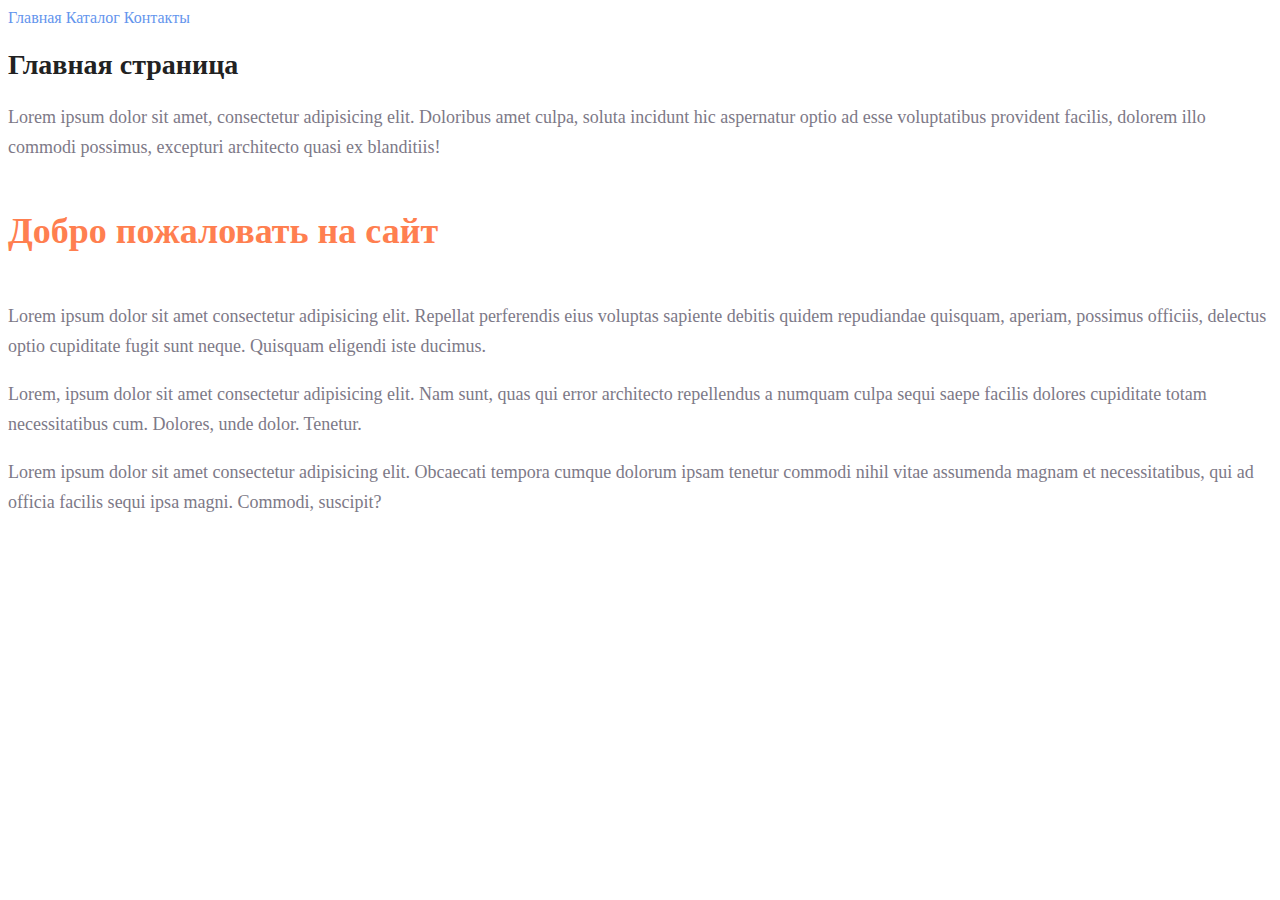
<file: FirstSite/index.html>
<!DOCTYPE html>
<html lang="en">
  <head>
    <meta charset="UTF-8" />
    <meta name="viewport" content="width=device-width, initial-scale=1.0" />
    <link rel="stylesheet" href="/FirstSite/style.css" />
    <title>Document</title>
  </head>
  <body>
    <a class="menu_link" href="/FirstSite/index.html">Главная</a>
    <a class="menu_link" href="/FirstSite/catalog/catalog.html">Каталог</a>
    <a class="menu_link" href="">Контакты</a>
    <h1 class="head_1">Главная страница</h1>
    <p class="p_base">
      Lorem ipsum dolor sit amet, consectetur adipisicing elit. Doloribus amet
      culpa, soluta incidunt hic aspernatur optio ad esse voluptatibus provident
      facilis, dolorem illo commodi possimus, excepturi architecto quasi ex
      blanditiis!
    </p>
    <h2 class="head_2">Добро пожаловать на сайт</h2>
    <p class="p_base">
      Lorem ipsum dolor sit amet consectetur adipisicing elit. Repellat
      perferendis eius voluptas sapiente debitis quidem repudiandae quisquam,
      aperiam, possimus officiis, delectus optio cupiditate fugit sunt neque.
      Quisquam eligendi iste ducimus.
    </p>
    <p class="p_base">
      Lorem, ipsum dolor sit amet consectetur adipisicing elit. Nam sunt, quas
      qui error architecto repellendus a numquam culpa sequi saepe facilis
      dolores cupiditate totam necessitatibus cum. Dolores, unde dolor. Tenetur.
    </p>
    <p class="p_base">
      Lorem ipsum dolor sit amet consectetur adipisicing elit. Obcaecati tempora
      cumque dolorum ipsam tenetur commodi nihil vitae assumenda magnam et
      necessitatibus, qui ad officia facilis sequi ipsa magni. Commodi,
      suscipit?
    </p>
  </body>
</html>
</file>
<file: FirstSite/style.css>
a {
  text-decoration: none;
}

.menu_link {
  color: cornflowerblue;
  font-size: 16px;
  line-height: 20px;
}

.head_1 {
  color: #222222;
  font-size: 28px;
  line-height: 36px;
  font-weight: bold;
}

.p_base {
  font-style: normal;
  font-weight: 300;
  font-size: 18px;
  line-height: 30px;
  color: #7d7987;
}

.head_2 {
  color: coral;
  font-style: normal;
  font-weight: 700;
  font-size: 36px;
  line-height: 80px;
}
</file>
